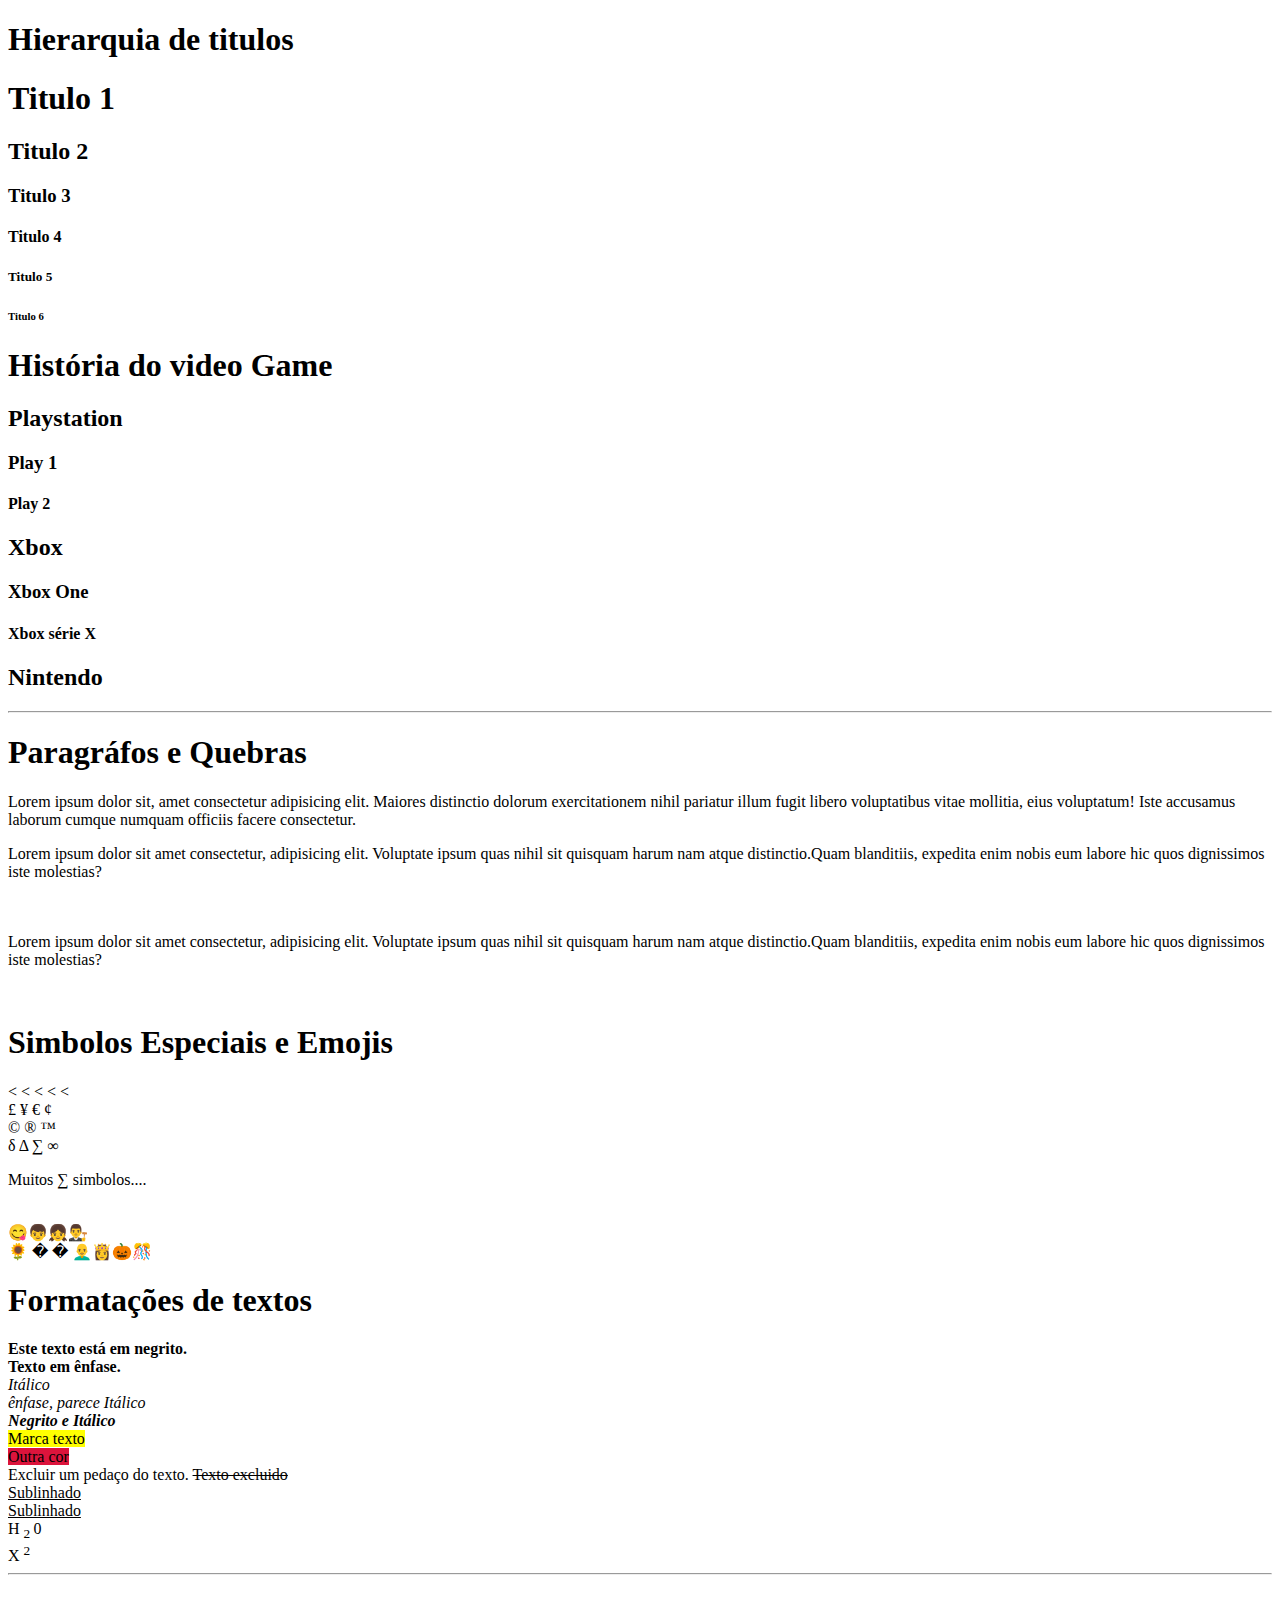
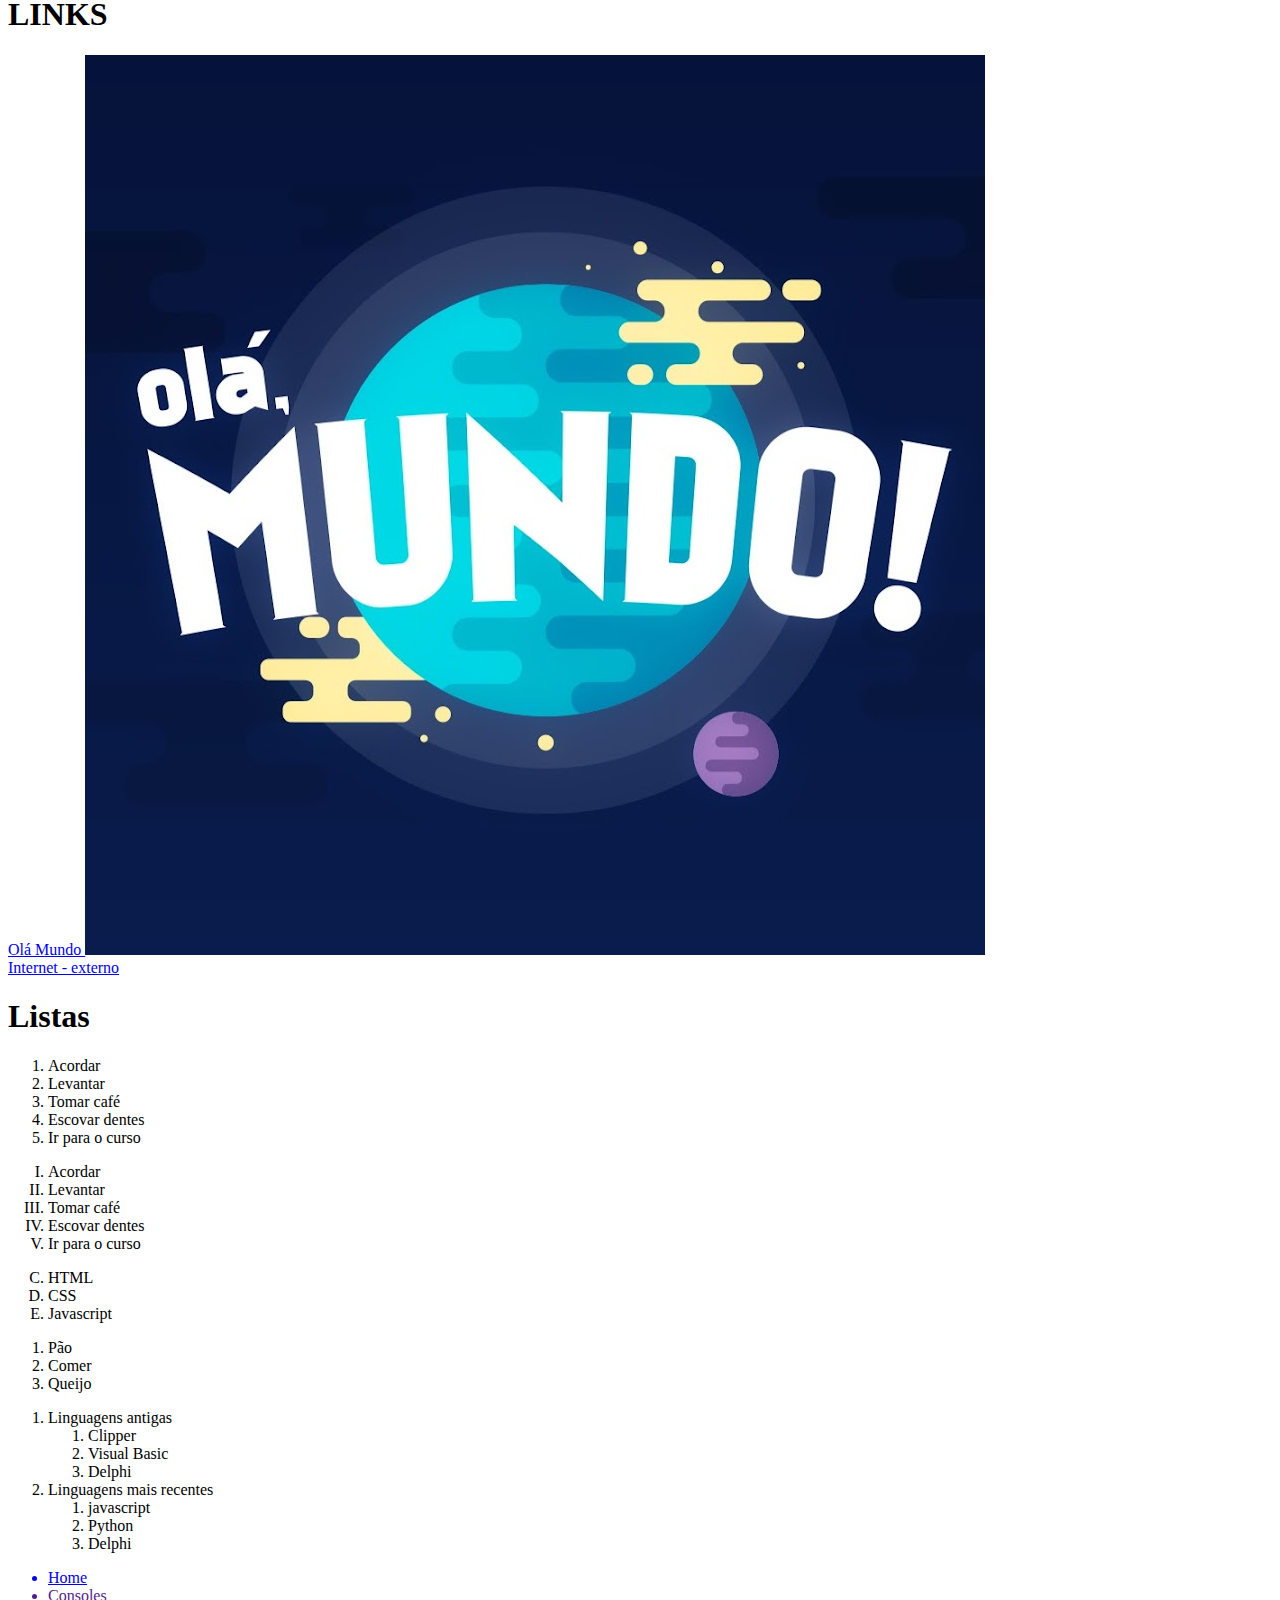
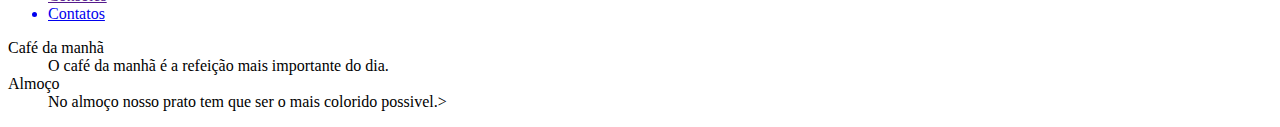
<file: estilos.html>
<!DOCTYPE html>
<html lang="en">
<head>
    <meta charset="UTF-8">
    <meta name="keywords" content="">
    <title>Explicações Estilos</title>

</head>
<body>
    <h1>Hierarquia de titulos</h1>

    <h1>Titulo 1</h1>
    <h2>Titulo 2</h2>
    <h3>Titulo 3</h3>
    <h4>Titulo 4</h4>
    <h5>Titulo 5</h5>
    <h6>Titulo 6</h6>

    <h1>História do video Game</h1>
    <h2>Playstation</h2>
        <h3>Play 1</h3>
        <h4>Play 2</h4>

    <H2>Xbox </H2>
      <h3>Xbox One</h3>
      <h4>Xbox série X</h4>

    <h2>Nintendo</h2>

<hr>

<h1>Paragráfos e Quebras</h1>

<p>Lorem ipsum dolor sit, amet consectetur adipisicing elit. Maiores distinctio dolorum exercitationem nihil pariatur illum fugit libero voluptatibus vitae mollitia, eius voluptatum! Iste accusamus laborum cumque numquam officiis facere consectetur.</p>

<p>Lorem ipsum dolor sit amet consectetur, adipisicing elit. Voluptate ipsum quas nihil sit quisquam harum nam atque distinctio.Quam blanditiis, expedita enim nobis eum labore hic quos dignissimos iste molestias?</p>
<br> <br>Lorem ipsum dolor sit amet consectetur, adipisicing elit. Voluptate ipsum quas nihil sit quisquam harum nam atque distinctio.Quam blanditiis, expedita enim nobis eum labore hic quos dignissimos iste molestias?</p>

<br>

<h1>Simbolos Especiais e Emojis</h1>

&lt; <!--comentário-->
&lt;<!--menor-->
&lt;<!--maior-->
&lt;
&lt;

<br>

&pound;
&yen;
&euro;
&cent;

<br>

&copy;
&reg;
&trade;

<br>

&delta;
&Delta;
&sum;
&infin;

<p>Muitos &sum; simbolos....</p>

<br>
😋👦👧👨‍⚖️

<br>
&#x1f33b;
&#x128515;
&#x128514;
👨‍🦲👸🎃🎊

<br>

<h1>Formatações de textos</h1>

<b>Este texto está em negrito.</b>
<br> <strong>Texto em ênfase.</strong> <br>

<I>Itálico</I> <br>
<em>ênfase, parece Itálico</em> <br>

<strong><em>Negrito e Itálico</em></strong> <br>

<mark> Marca texto</mark> <br>

<Mark style="background-color: crimson;">Outra cor</Mark>

<br>
Excluir um pedaço do texto. <del> Texto excluido</del>
<br>

<u>Sublinhado</u> <br>
<ins>Sublinhado</ins> 

<br>

H <sub> 2 </sub> 0 <br>
X <sup> 2 </sup>

<hr>

<h1>LINKS</h1>

<a href="Introducao.html"> Olá Mundo </a>
<a href="Introducao.html" target="_blank" Olá Mundo ></a>

<a href="Introducao.html" target="_blank">
    <img src="Olamundo.jpg" alt="">
</a>

 <br>
 <a href="https://pt.wikipedia.org/wiki/Internet"target="blank">Internet - externo</a>
    

    <br>

    <h1>Listas</h1>
<ol>
<li>Acordar</li>
<li>Levantar</li>
<li>Tomar café</li>
<li>Escovar dentes</li>
<li>Ir para o curso</li>

</ol>

<ol type="I"> <!--A,a,I,i--> 
    <li>Acordar</li>
    <li>Levantar</li>
    <li>Tomar café</li>
    <li>Escovar dentes</li>
    <li>Ir para o curso</li>
</ol>


<ol type="A" start="3">
    
    <li> HTML </li>
    <li> CSS </li>
    <li> Javascript </li>

</ol>

<ol type="circle"> <!--square, disc, cicle-->
    <li> Pão </li>
    <li> Comer </li>
    <li> Queijo </li>
</ol>

<ol>
    <li>Linguagens antigas</li>
    <ol>
        <li> Clipper </li>
        <li> Visual Basic </li>
        <li> Delphi </li>
    </ol>

    <li>Linguagens mais recentes</li>

    <ol>
        <li> javascript </li>
        <li> Python </li>
        <li>Delphi </li> 
    </ol>
</ol>


<ul>
    <a href="Introducao.html" target="_blank">
        <li> Home </li>
    </a>
    <a href="">
        <li> Consoles </li>
    </a>
    <a href="#">
        <li>Contatos</li>
    </a>

</ul>

<dl>
    <dt> Café da manhã</dt>
    <dd> O café da manhã é a refeição mais importante do dia.</dd>
    <dt> Almoço </dt>
    <dd> No almoço nosso prato tem que ser o mais colorido possivel.></dd>
</dl>


</body>
</html>
</file>
